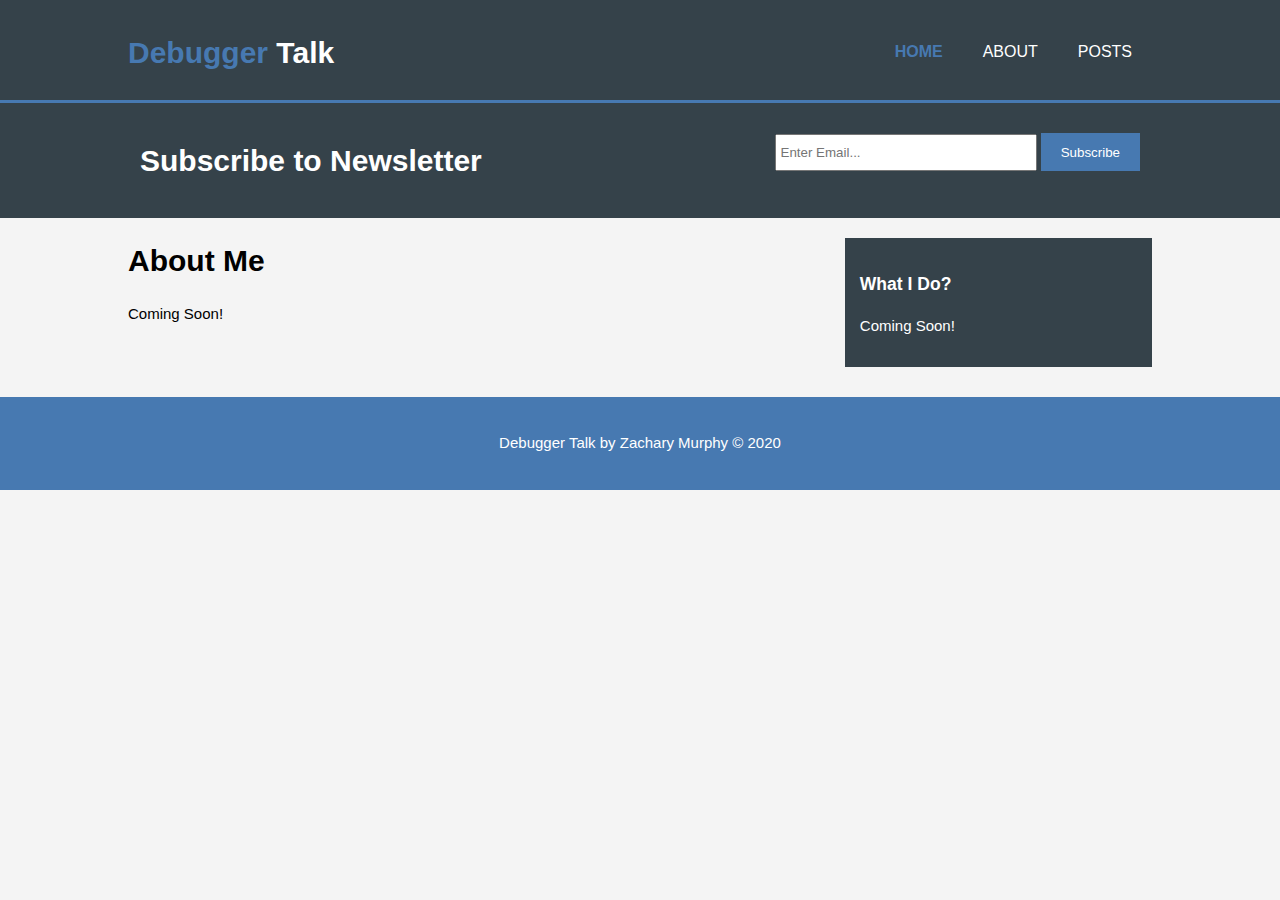
<file: about.html>
<!DOCTYPE html>
<html>

	<head>
		<meta charset="utf-8">
		<meta name="viewport" content="width=device-width">
		<meta name="description" content="">
		<meta name="keywords" content="">
		<meta name="author" content="Zachary Murphy">
		<title>Debugger Talk | Home</title>
		<link rel="stylesheet" href="./css/style.css">
	</head>

	<body>
		<header>
			<div class="container">
				<div id="branding">
					<h1><span class=highlight>Debugger </span>Talk</h1>
				</div>
					<nav>
						<ul>
							<li class="current"><a href="index.html">Home</a></li>
							<li><a href="about.html">About</a></li>
							<li><a href="posts.html">Posts</a></li>
						</ul>
					</nav>
			</div>
		</header>



		<section id="newsletter">
			<div class="container">
				<h1>Subscribe to Newsletter</h1>
				<form>
					<input type="email" placeholder="Enter Email...">
					<button type="submit" class="button1">Subscribe</button>
				</form>
			</div>
		</section>

    <section id="main">
			<div class="container">
        <article id="main-col">
          <h1 class="page-title">About Me</h1>
          <p>Coming Soon!</p>
        </article>

        <aside id="sidebar">
          <div class="dark">
          <h3>What I Do?</h3>
          <p>Coming Soon!</p>
          </div>
        </aside>
			</div>
		</section>

		<footer>
			<p>Debugger Talk by Zachary Murphy &copy; 2020</p>
		</footer>

	</body>
</html>
</file>
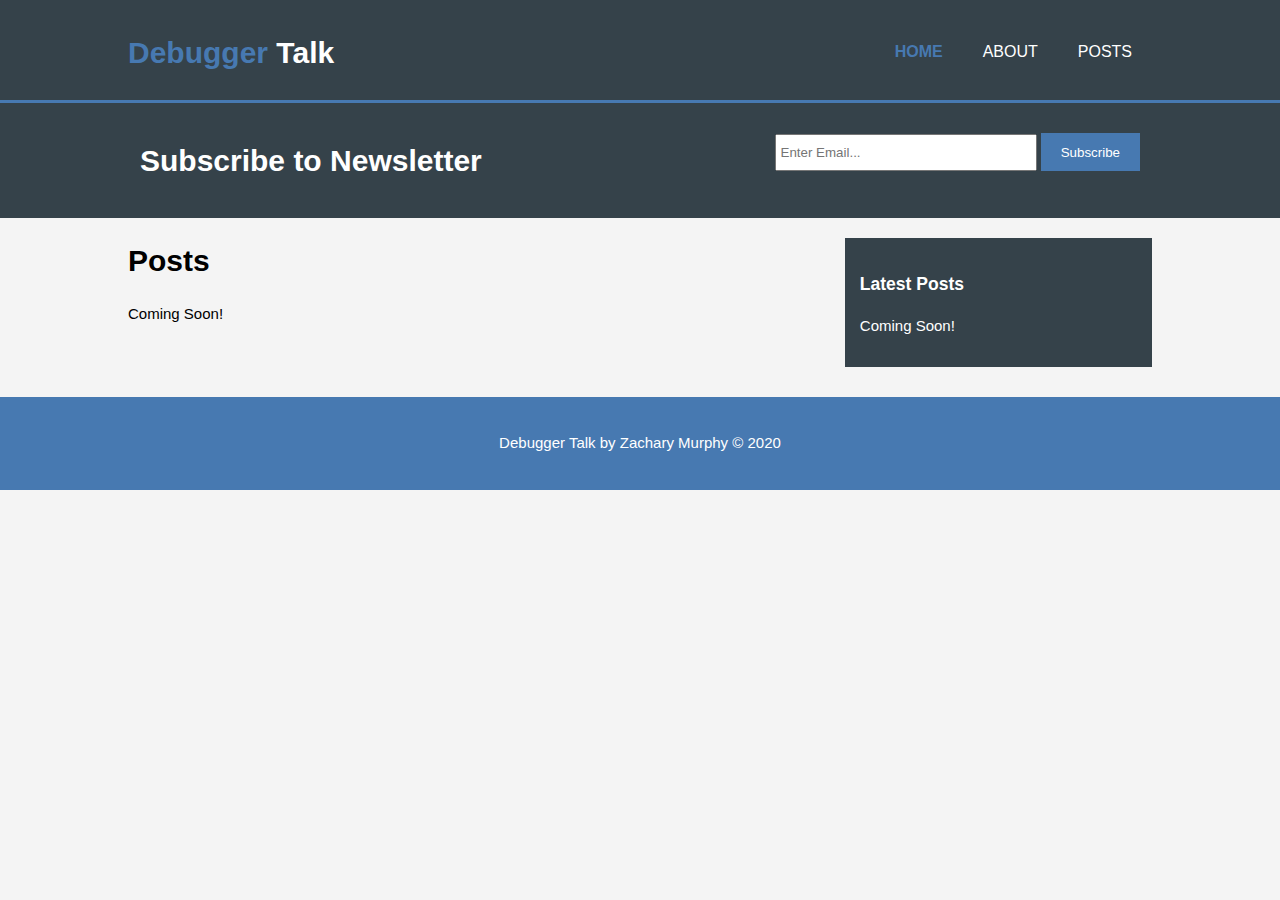
<file: posts.html>
<!DOCTYPE html>
<html>

	<head>
		<meta charset="utf-8">
		<meta name="viewport" content="width=device-width">
		<meta name="description" content="">
		<meta name="keywords" content="">
		<meta name="author" content="Zachary Murphy">
		<title>Debugger Talk | Home</title>
		<link rel="stylesheet" href="./css/style.css">
	</head>

	<body>
		<header>
			<div class="container">
				<div id="branding">
					<h1><span class=highlight>Debugger </span>Talk</h1>
				</div>
					<nav>
						<ul>
							<li class="current"><a href="index.html">Home</a></li>
							<li><a href="about.html">About</a></li>
							<li><a href="posts.html">Posts</a></li>
						</ul>
					</nav>
			</div>
		</header>


		<section id="newsletter">
			<div class="container">
				<h1>Subscribe to Newsletter</h1>
				<form>
					<input type="email" placeholder="Enter Email...">
					<button type="submit" class="button1">Subscribe</button>
				</form>
			</div>
		</section>

    <section id="main">
			<div class="container">
        <article id="main-col">
          <h1 class="page-title">Posts</h1>
          <p>Coming Soon!</p>
        </article>

        <aside id="sidebar">
          <div class="dark">
          <h3>Latest Posts</h3>
          <p>Coming Soon!</p>
          </div>
        </aside>
			</div>
		</section>

		<footer>
			<p>Debugger Talk by Zachary Murphy &copy; 2020</p>
		</footer>

	</body>
</html>
</file>
<file: css/style.css>
body{
  font-family: Arial, Helvetica, sans-serif;
  font-size: 15px;
  line-height: 1.5;
  padding: 0;
  margin: 0;
  background: #f4f4f4;
}

/*Global*/
.container{
  width: 80%;
  margin: auto;
  overflow: hidden;
}

ul{
  margin: 0;
  padding: 0;
}

.button1{
  height: 38px;
  background:#4779B1  ;
  border: none;
  padding-left: 20px;
  padding-right: 20px;
  color: #ffffff;
}

.dark{
  padding: 15px;
  background-color: #35424a;
  color: #ffffff;
  margin-top: 10px;
  margin-bottom: 10px;
}

/*Header*/
header{
  background: #35424a;
  color: #ffffff;
  padding-top: 30px;
  min-height: 70px;
  border-bottom: #4779B1 3px solid;
}

header a{
  color: #ffffff;
  text-decoration: none;
  text-transform: uppercase;
  font-size: 16px;
}


header li{
  float: left;
  display: inline;
  padding: 0 20px 0 20px;
}

header #branding{
  float: left;
}

header #branding h1{
  margin:0;
}

header nav{
  float: right;
  margin-top: 10px;
}

header .highlight, header .current a{
  color: #4779B1 ;
  font-weight: bold;
}

header a:hover{
  color: #cccccc;
  font-weight: bold;
}

/*showcase*/
#showcase{
  min-height: 400px;
  background-color: #A6A4A1 /*no-repeat*/;
  text-align: center;
  color: #ffffff;
}

#showcase h1{
  margin-top: 50px;
  font-size: 55px;
  margin-bottom: 10px;
}

#showcase p{
  font-size: 20px;
}

/*newsletter*/
#newsletter{
  padding: 15px;
  color: #ffffff;
  background: #35424a;
}

#newsletter h1{
  float: left;
}

#newsletter form{
  float: right;
  margin-top: 15px;
}

#newsletter input[type="email"]{
  padding: 4px;
  height: 25px;
  width: 250px;
}

/*boxes*/
#boxes{
  margin-top: 20px;
}

#boxes .box{
  float: left;
  width:  30%;
  padding: 10px;
  text-align: center;
}

#boxes .box img{
  width: 150px;
}

/*sidebar*/
aside#sidebar{
  width: 30%;
  float: right;
  margin-top: 10px;
}

/*main col*/
article#main-col{
  float: left;
  width: 65%;
}
footer{
  padding: 20px;
  margin-top: 20px;
  color: #ffffff;
  background-color: #4779B1;
  text-align: center;
}
</file>
